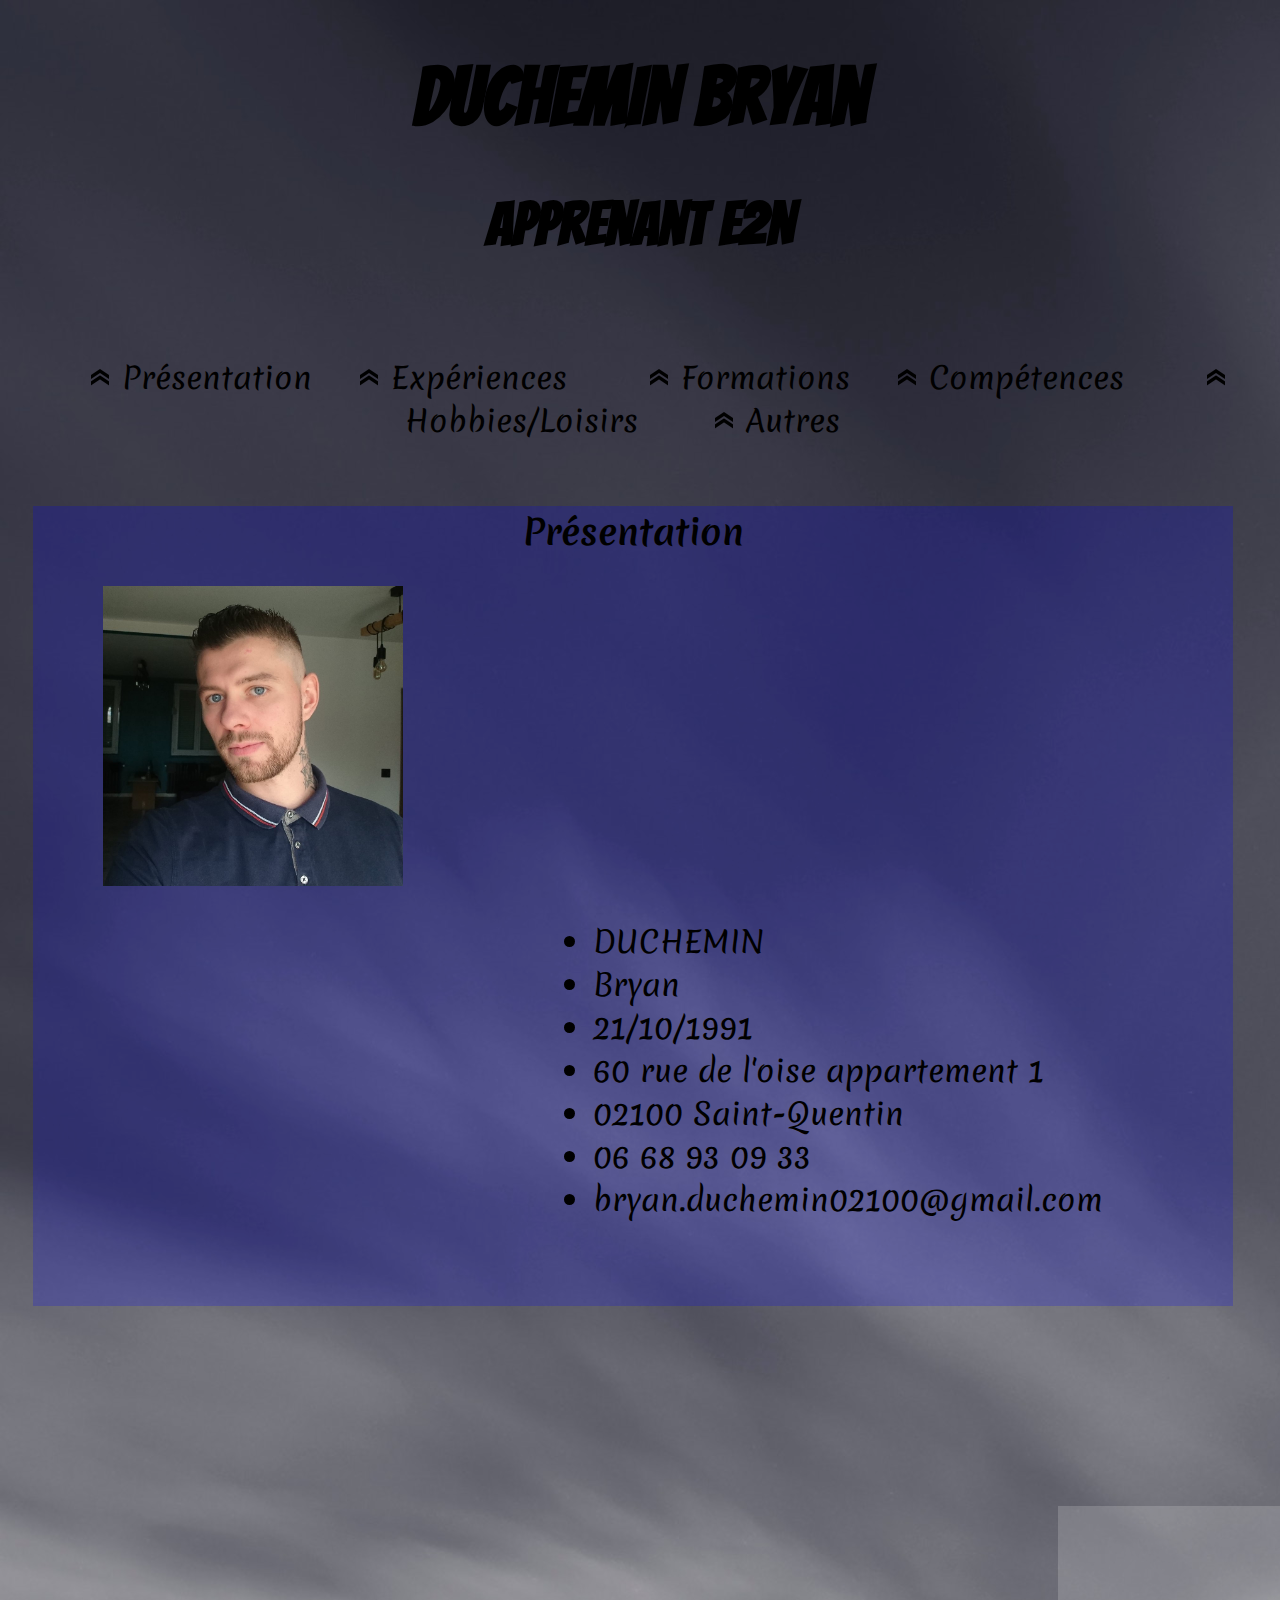
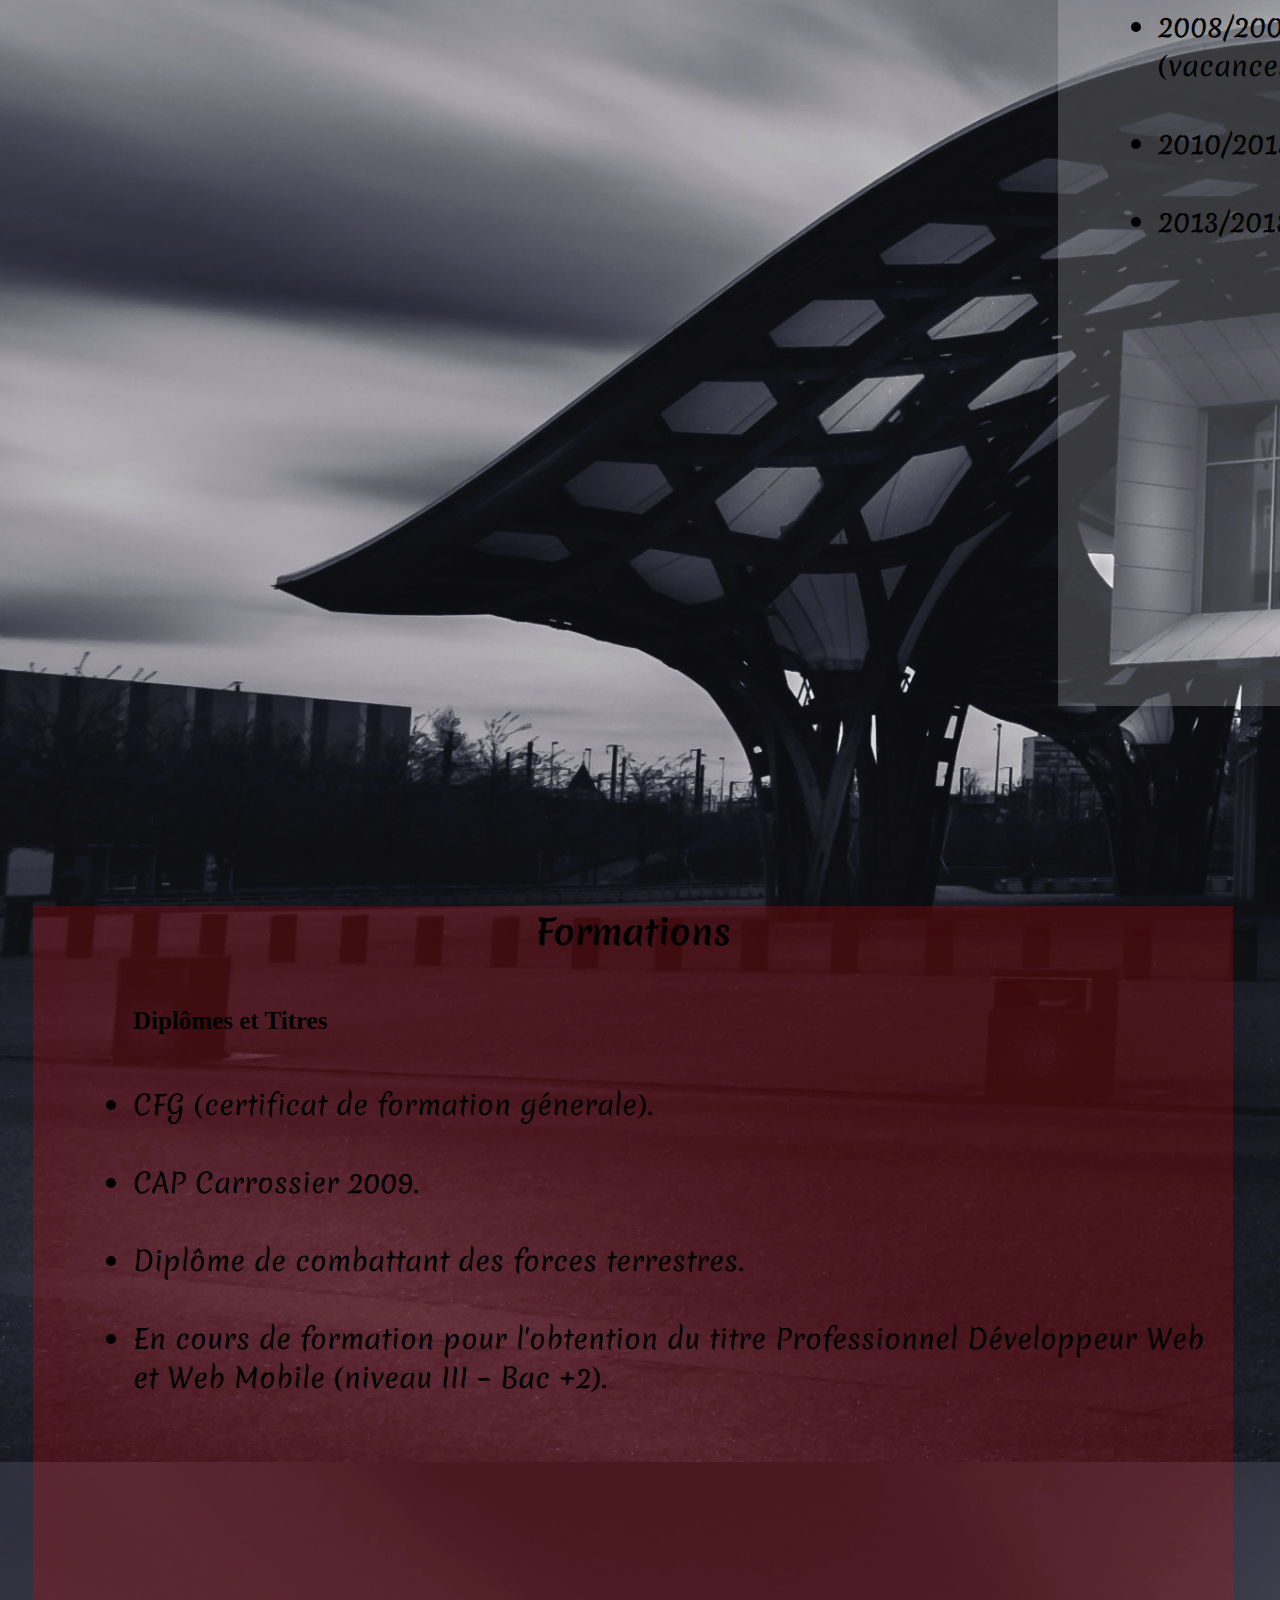
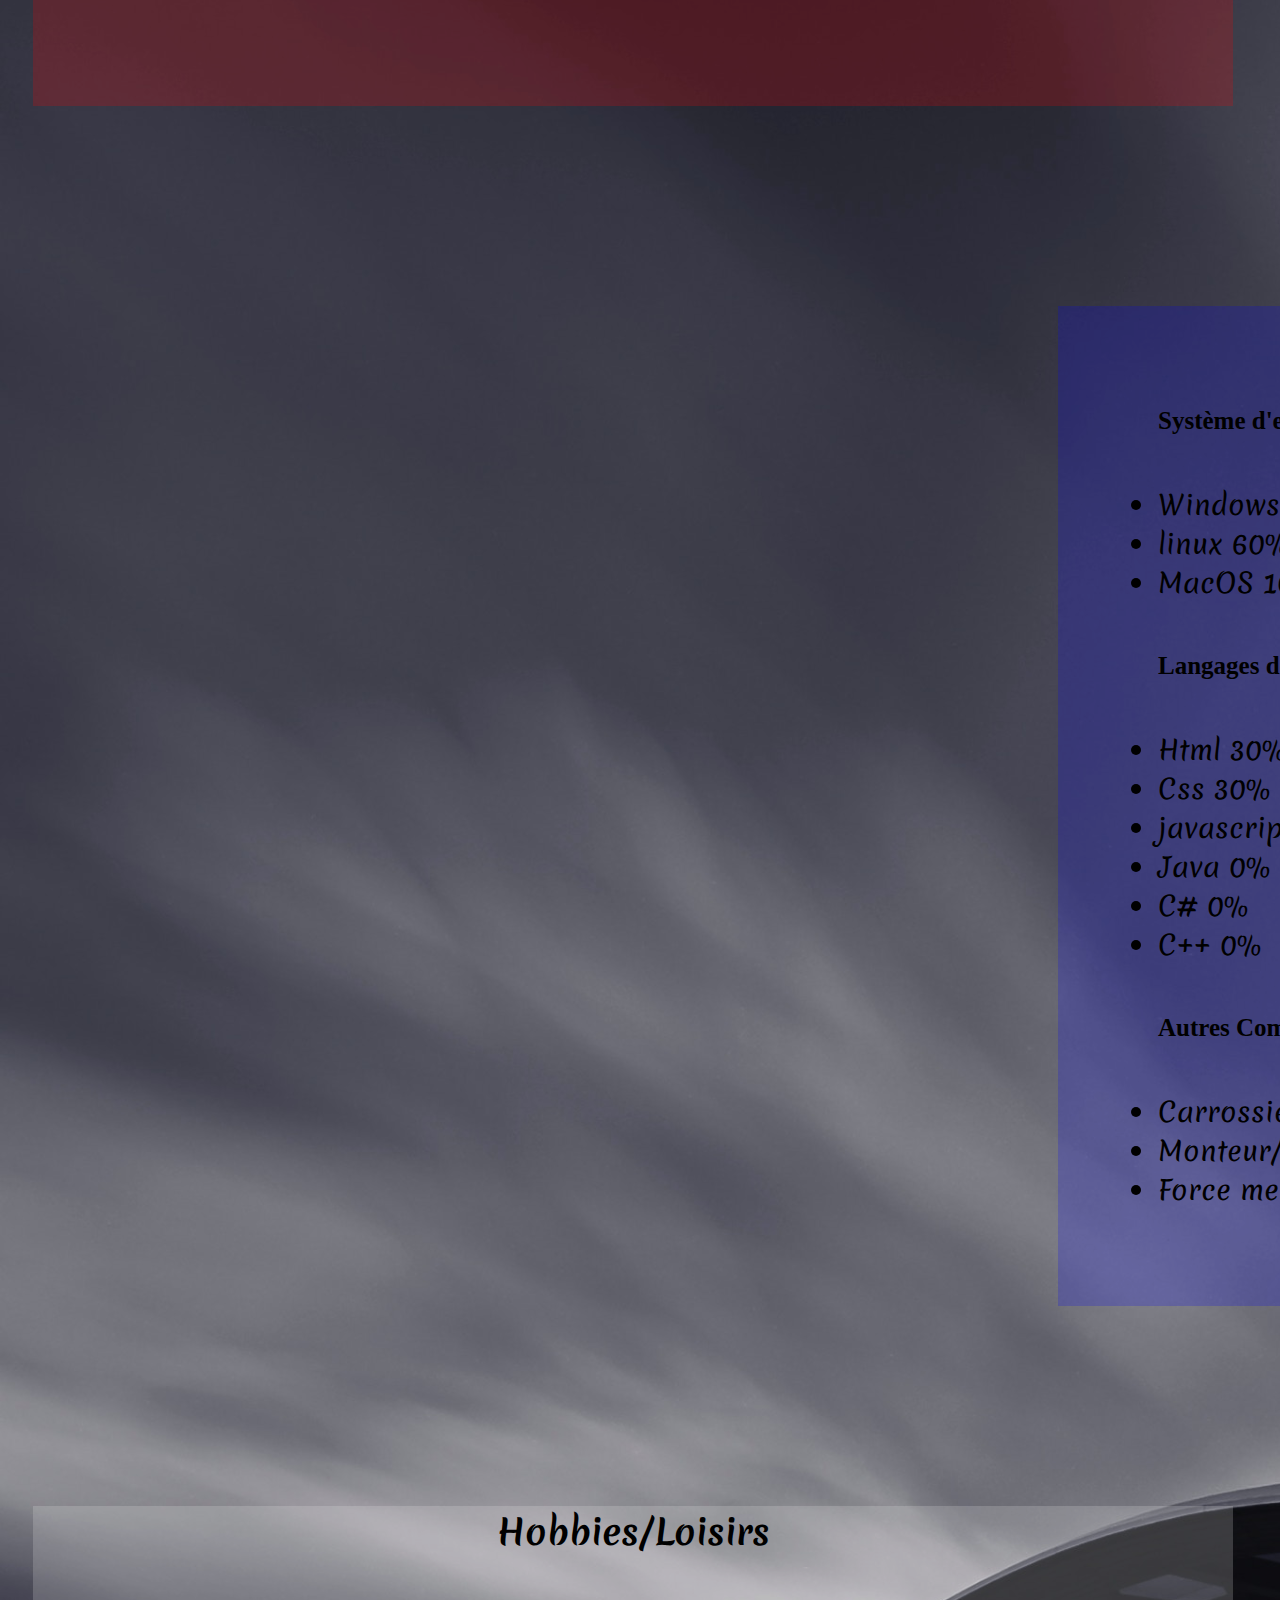
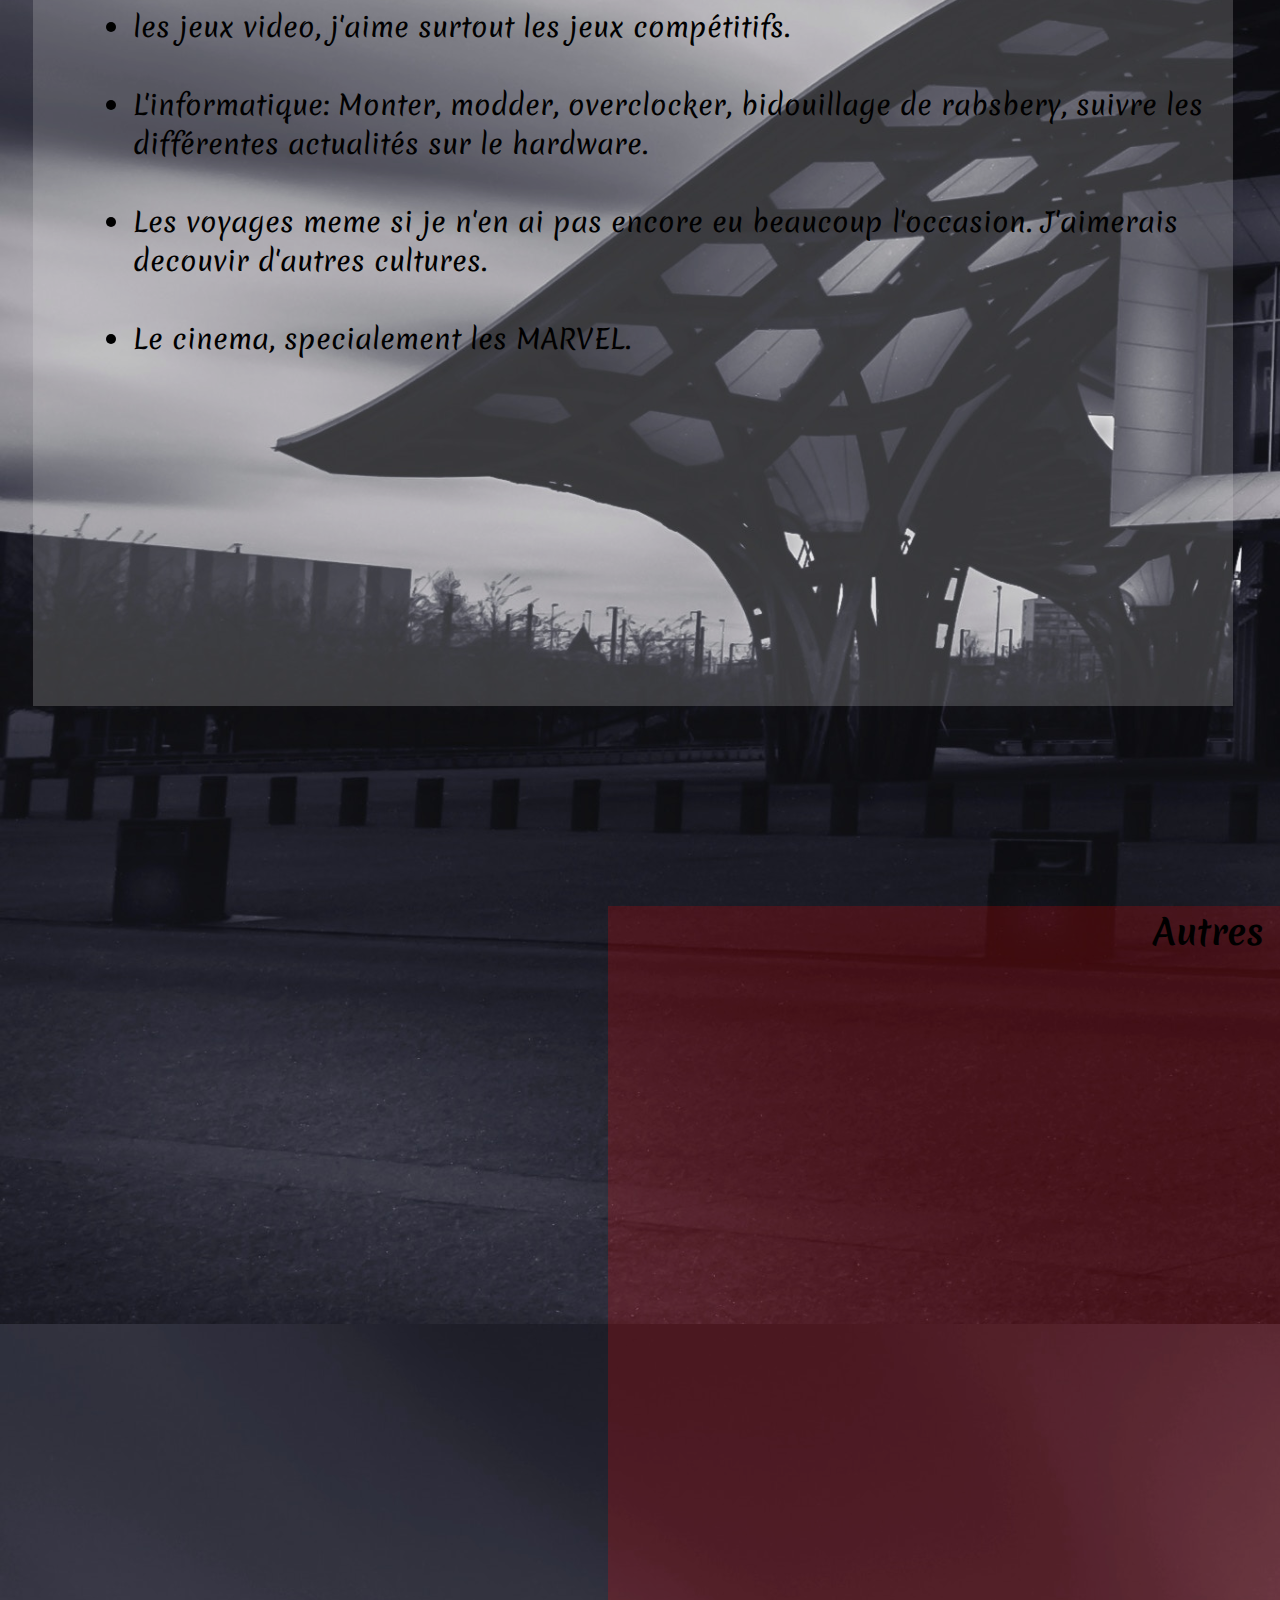
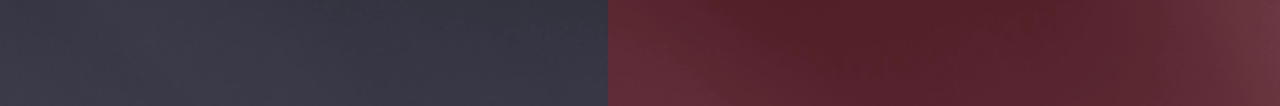
<file: MonCVnumérique/index.html>
<!DOCTYPE html>
<html lang="fr" dir="ltr">
<head>
  <meta charset="utf-8">
  <title>Mon CV</title>
  <link rel="stylesheet" href="MonCV.css">
  <link href="https://fonts.googleapis.com/css?family=Merienda|Bangers|" rel="stylesheet">
</head>
<body>

  <!-- en tete  -->
  <header class="partie1">
    <h1>DUCHEMIN Bryan</h1>
    <h2>Apprenant E2N</h2>
  </header>
  <section>

    <!-- menu du top -->
    <div class="cadrenavbar">
      <div class="navbar" id="navbar">
        <a class="bouton1" href="#Présentation"><img src="icones/icone1.png" alt=""> Présentation </a>
        <a class="bouton2" href="#Expériences"><img src="icones/icone1.png" alt=""> Expériences </a>
        <a class="bouton3" href="#Formations"><img src="icones/icone1.png" alt=""> Formations </a>
        <a class="bouton4" href="#Compétences"><img src="icones/icone1.png" alt=""> Compétences </a>
        <a class="bouton5" href="#HobbiesetLoisirs"><img src="icones/icone1.png" alt=""> Hobbies/Loisirs</a>
        <a class="bouton6" href="#Autres"><img src="icones/icone1.png" alt=""> Autres </a>
      </div>
    </div>

    <!-- block presentation -->
    <div class="Présentation" id="Présentation">
      <h2 class="titreblock">Présentation</h2>
      <img class="photomoi" src="img/photo.jpg" alt="">
      <ul id="description">
        <li>DUCHEMIN</li>
        <li>Bryan</li>
        <li>21/10/1991</li>
        <li>60 rue de l'oise appartement 1</li>
        <li>02100 Saint-Quentin</li>
        <li>06 68 93 09 33</li>
        <li>bryan.duchemin02100@gmail.com</li>
      </ul>
    </div>

    <!-- block experience -->
    <div class="Expériences" id="Expériences">
      <h2 class="titreblock">Expériences</h2>
      <ul id="Expériences">
        <li>2008/2009 Carrossier automobile / Carrosserie Picarde Saint-Quentin <br> (vacances scolaires).</li> <br>
        <li>2010/2013 Engagé Volontaire dans l'armée de terre.</li> <br>
        <li>2013/2018 Carrossier automobile / Carrosserie Renault Gueudet Saint-Quentin.</li>
      </ul>
    </div>

    <!-- block formation -->
    <div class="Formations" id="Formations">
      <h2 class="titreblock">Formations</h2>
      <h3 id="titre2">Diplômes et Titres</h3>
      <ul id="Formations">
        <li>CFG (certificat de formation génerale).</li> <br>
        <li>CAP Carrossier 2009.</li> <br>
        <li>Diplôme de combattant des forces terrestres.</li> <br>
        <li>En cours de formation pour l'obtention du titre Professionnel Développeur Web et Web Mobile (niveau III – Bac +2).</li>
      </ul>
    </div>

    <!-- block competence -->
    <div class="Compétences" id="Compétences">
      <h2 class="titreblock">Compétences</h2>

      <!-- liste 1 -->
      <h3 id="titre2">Système d'exploitation</h3>
      <ul id="Compétences">
        <li>Windows 80%</li>
        <li>linux 60%</li>
        <li>MacOS 10%</li>
      </ul>

      <h3 id="titre2"></h3>

      <!-- liste 2 -->
      <h3 id="titre2">Langages de programmation</h3>
      <ul id="Compétences1">
        <li>Html 30%</li>
        <li>Css 30%</li>
        <li>javascript 0%</li>
        <li>Java 0%</li>
        <li>C# 0%</li>
        <li>C++ 0%</li>
      </ul>

      <!-- liste 3 -->
      <h3 id="titre2">Autres Compétences</h3>
      <ul id="Compétences2">
        <li>Carrossier automobile 100%</li>
        <li>Monteur/moddeur de pc 100%</li>
        <li>Force mentale 100%</li>
      </ul>
    </div>

    <!-- block HobbiesetLoisirs -->
    <div class="HobbiesetLoisirs" id="HobbiesetLoisirs">
      <h2 class="titreblock">Hobbies/Loisirs</h2>
      <ul id="HobbiesetLoisirs">
        <li>les jeux video, j'aime surtout les jeux compétitifs.</li> <br>
        <li>L'informatique: Monter, modder, overclocker, bidouillage de rabsbery, suivre les différentes actualités sur le hardware.</li> <br>
        <li>Les voyages meme si je n'en ai pas encore eu beaucoup l'occasion. J'aimerais decouvir d'autres cultures.</li> <br>
        <li>Le cinema, specialement les MARVEL.</li>
      </ul>
    </div>

    <!-- block Autres -->
    <div class="Autres" id="Autres">
      <h2 class="titreblock">Autres</h2>
    </div>
  </section>
  <script type="text/javascript" src="javascript/navjs.js"></script>
</body>
</html>
</file>
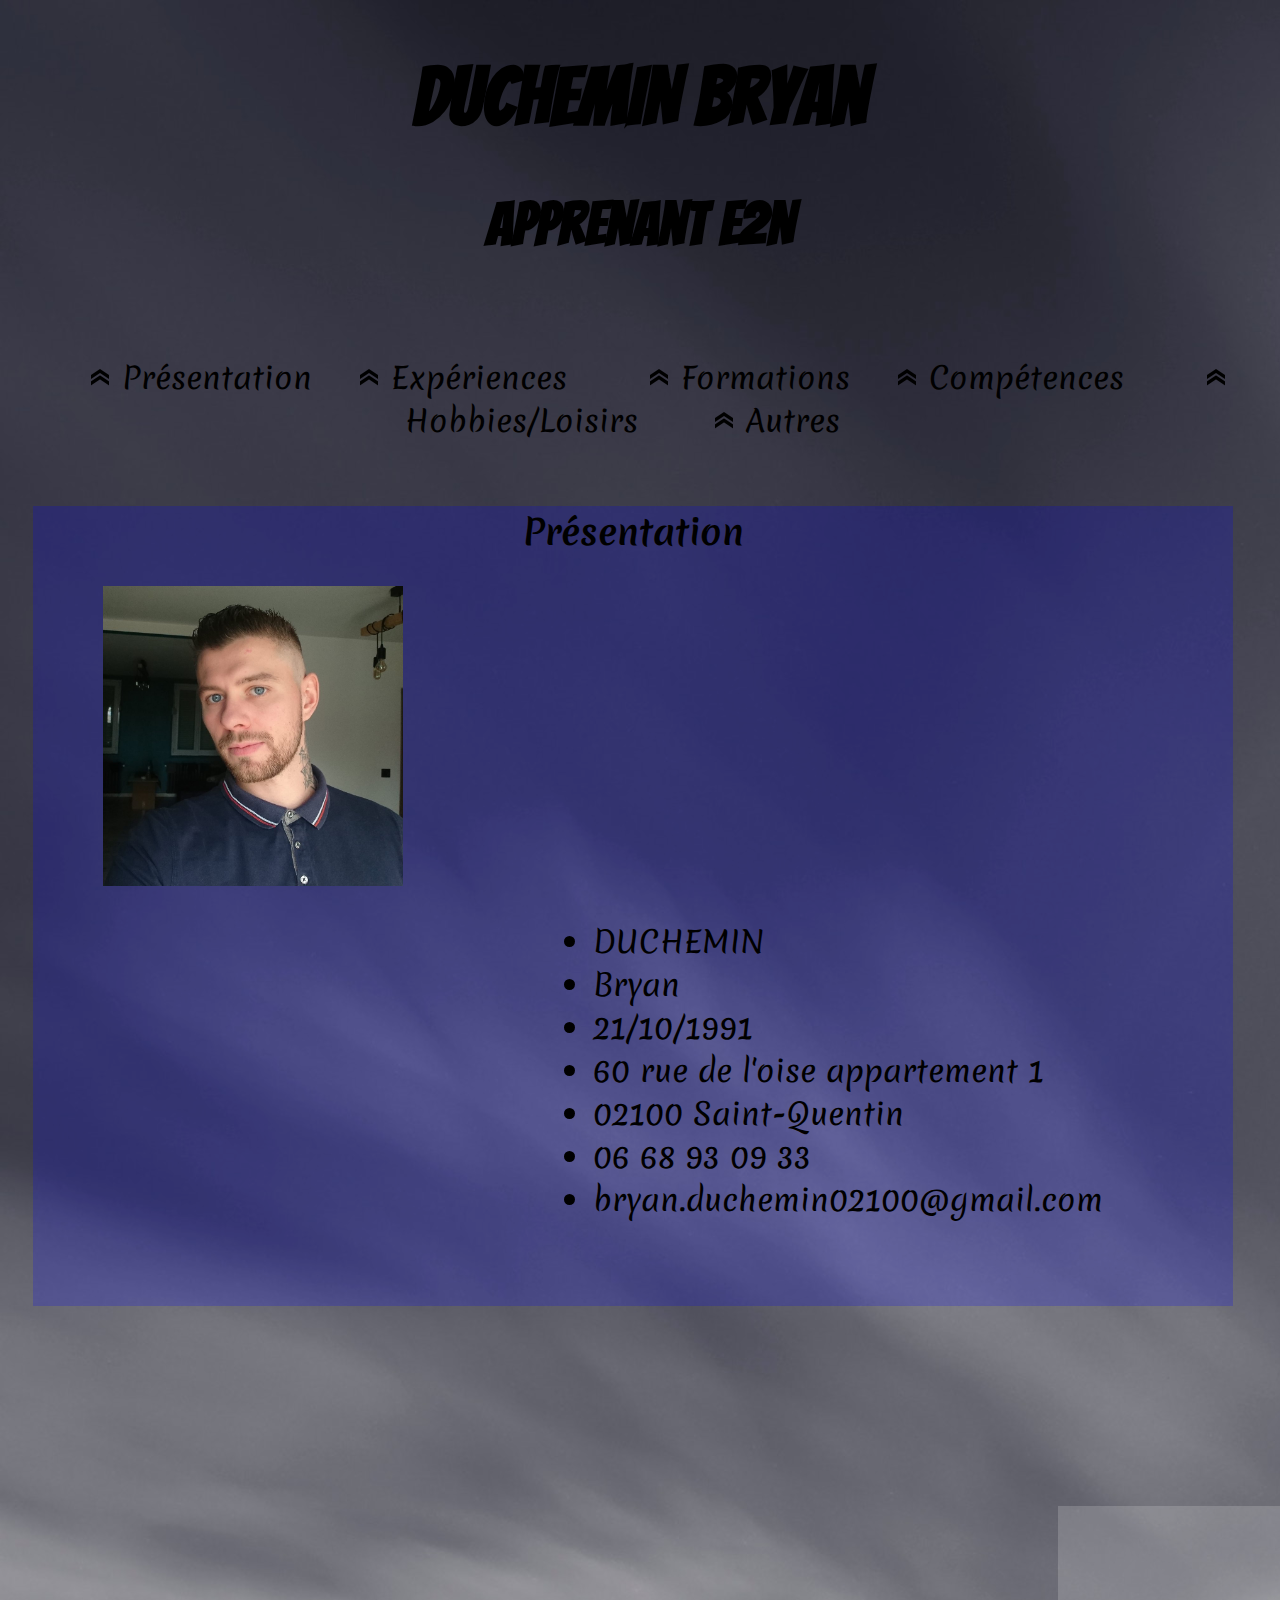
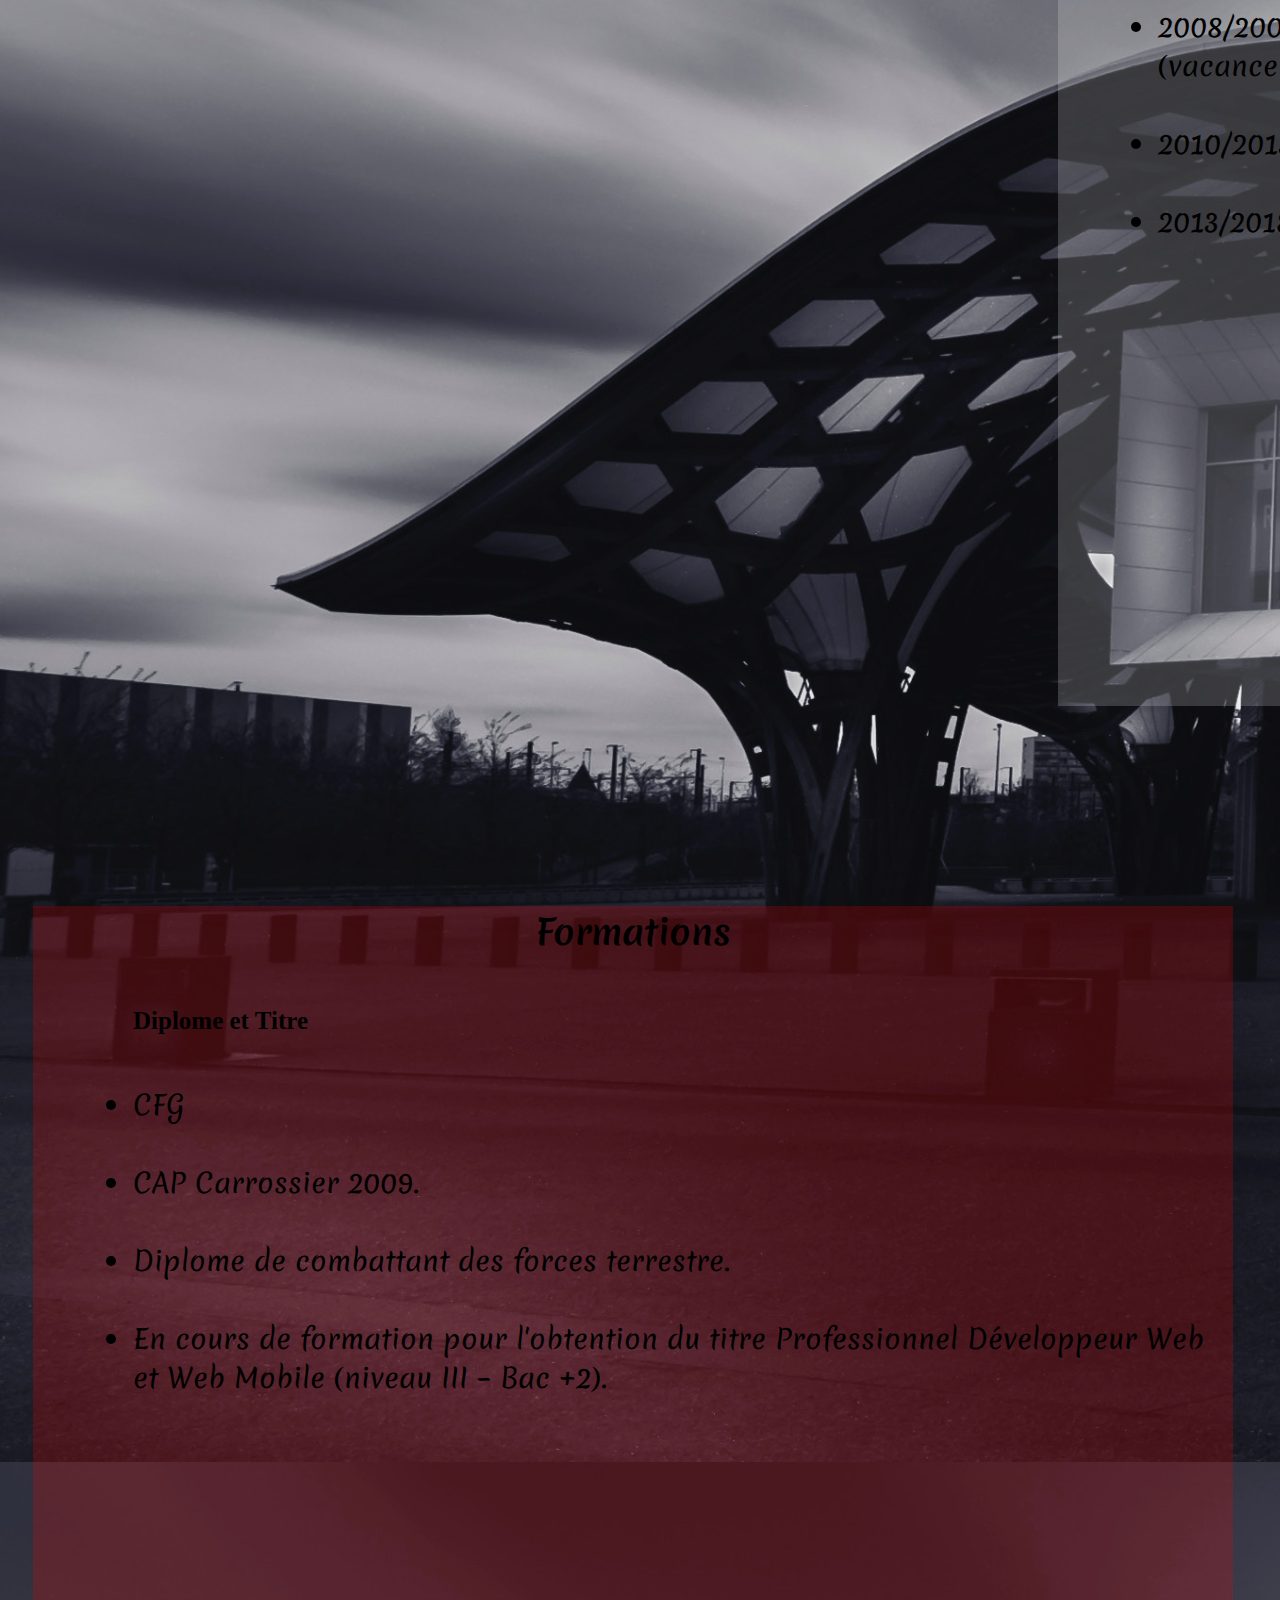
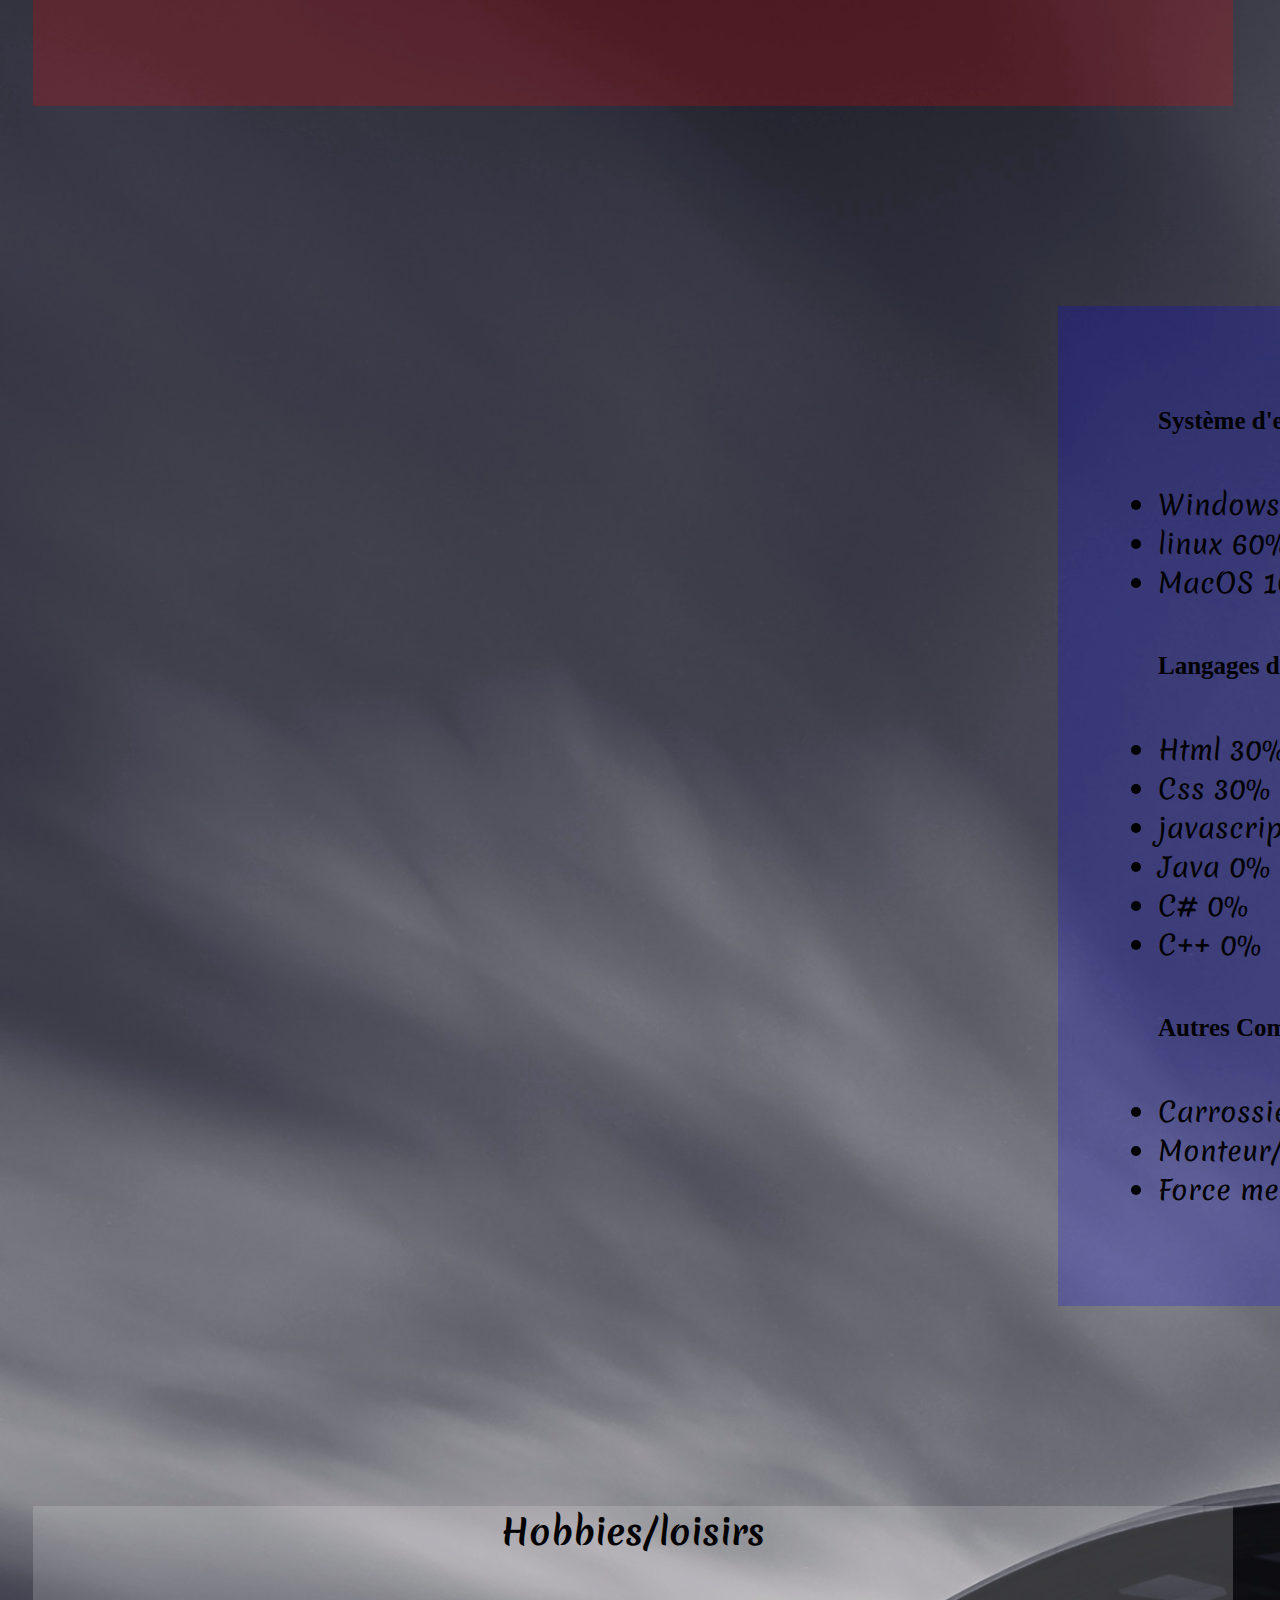
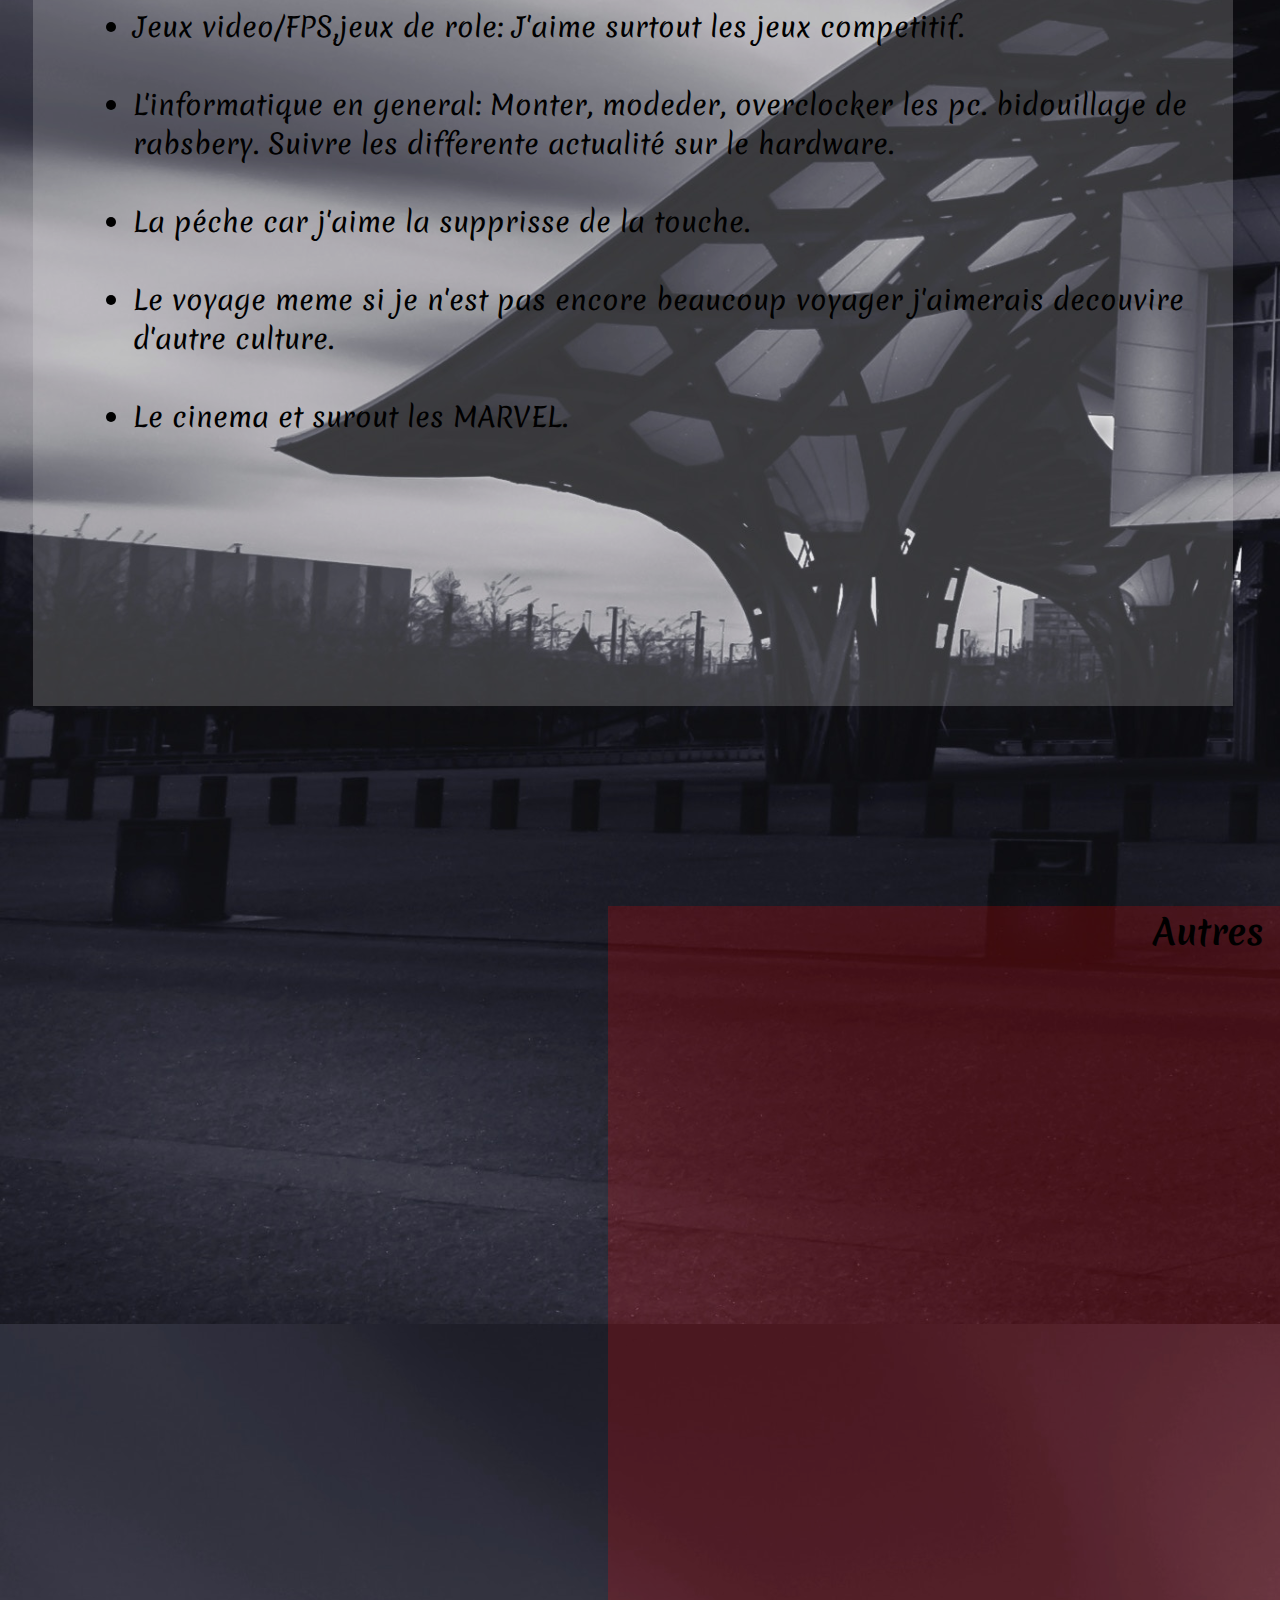
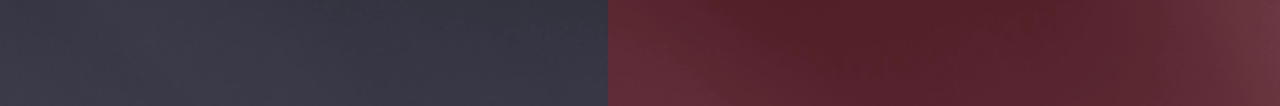
<file: MonCVnumérique/MonCV.html>
<!DOCTYPE html>
<html lang="fr" dir="ltr">
<head>
  <meta charset="utf-8">
  <title>Mon CV</title>
  <link rel="stylesheet" href="MonCV.css">
  <link href="https://fonts.googleapis.com/css?family=Merienda|Bangers|" rel="stylesheet">
</head>
<body>

  <!-- en tete  -->
  <header class="partie1">
    <h1>DUCHEMIN Bryan</h1>
    <h2>Apprenant E2N</h2>
  </header>
  <section>

    <!-- menu du top -->
    <div class="cadrenavbar">
      <div class="navbar">
        <a class="bouton1" href="#Présentation"><img src="icones/icone1.png" alt=""> Présentation </a>
        <a class="bouton2" href="#Expériences"><img src="icones/icone1.png" alt=""> Expériences </a>
        <a class="bouton3" href="#Formations"><img src="icones/icone1.png" alt=""> Formations </a>
        <a class="bouton4" href="#Compétences"><img src="icones/icone1.png" alt=""> Compétences </a>
        <a class="bouton5" href="#HobbiesetLoisirs"><img src="icones/icone1.png" alt=""> Hobbies/Loisirs</a>
        <a class="bouton6" href="#Autres"><img src="icones/icone1.png" alt=""> Autres </a>
      </div>
    </div>

    <!-- block presentation -->
    <div class="Présentation" id="Présentation">
      <h2 class="titreblock">Présentation</h2>
      <img class="photomoi" src="img/photo.jpg" alt="">
      <ul id="description">
        <li>DUCHEMIN</li>
        <li>Bryan</li>
        <li>21/10/1991</li>
        <li>60 rue de l'oise appartement 1</li>
        <li>02100 Saint-Quentin</li>
        <li>06 68 93 09 33</li>
        <li>bryan.duchemin02100@gmail.com</li>
      </ul>
    </div>

    <!-- block experience -->
    <div class="Expériences" id="Expériences">
      <h2 class="titreblock">Expériences</h2>
      <ul id="Expériences">
        <li>2008/2009 Carrossier automobile / Carrosserie Picarde Saint-Quentin <br> (vacance scolaire) </li> <br>
        <li>2010/2013 Engagé Volontaire dans l'armée de terre</li> <br>
        <li>2013/2018 Carrossier automobile / Carrosserie Renault Gueudet Saint-Quentin</li>
      </ul>
    </div>

    <!-- block formation -->
    <div class="Formations" id="Formations">
      <h2 class="titreblock">Formations</h2>
      <h3 id="titre2">Diplome et Titre</h3>
      <ul id="Formations">
        <li>CFG</li> <br>
        <li>CAP Carrossier 2009.</li> <br>
        <li>Diplome de combattant des forces terrestre.</li> <br>
        <li>En cours de formation pour l'obtention du titre Professionnel Développeur Web et Web Mobile (niveau III – Bac +2).</li>
      </ul>
    </div>

    <!-- block competence -->
    <div class="Compétences" id="Compétences">
      <h2 class="titreblock">Compétences</h2>

      <!-- liste 1 -->
      <h3 id="titre2">Système d'exploitation</h3>
      <ul id="Compétences">
        <li>Windows 80%</li>
        <li>linux 60%</li>
        <li>MacOS 10%</li>
      </ul>

      <h3 id="titre2"></h3>

      <!-- liste 2 -->
      <h3 id="titre2">Langages de programmation</h3>
      <ul id="Compétences1">
        <li>Html 30%</li>
        <li>Css 30%</li>
        <li>javascript 0%</li>
        <li>Java 0%</li>
        <li>C# 0%</li>
        <li>C++ 0%</li>
      </ul>

      <!-- liste 3 -->
      <h3 id="titre2">Autres Compétences</h3>
      <ul id="Compétences2">
        <li>Carrossier automobile 100%</li>
        <li>Monteur/moddeur de pc 100%</li>
        <li>Force mentale 100%</li>
      </ul>
    </div>

    <!-- block HobbiesetLoisirs -->
    <div class="HobbiesetLoisirs" id="HobbiesetLoisirs">
      <h2 class="titreblock">Hobbies/loisirs</h2>
      <ul id="HobbiesetLoisirs">
        <li>Jeux video/FPS,jeux de role: J'aime surtout les jeux competitif.</li> <br>
        <li>L'informatique en general: Monter, modeder, overclocker les pc. bidouillage de rabsbery. Suivre les differente actualité sur le hardware.</li> <br>
        <li>La péche car j'aime la supprisse de la touche.</li> <br>
        <li>Le voyage meme si je n'est pas encore beaucoup voyager j'aimerais decouvire d'autre culture.</li> <br>
        <li>Le cinema et surout les MARVEL.</li>
      </ul>
    </div>

    <!-- block Autres -->
    <div class="Autres" id="Autres">
      <h2 class="titreblock">Autres</h2>
    </div>
  </section>
  <script type="text/javascript" src="javascript/navjs.js"></script>
</body>
</html>
</file>
<file: MonCVnumérique/MonCV.css>
/* corps de la page,image de fond */
body{
  background-image: url(img/image3.jpg);
  background-size: cover;
  height: 3000px;
}

/* entete de la page nom prenom */
header.partie1{
  background-color: none;
  text-align: center;
  font-family: 'Bangers', cursive;
  font-size: 40px;
}

/* section 1 avec une marge en haut  */
section{
  top: 40%;
}

/* menu qui suit le scroll */
.sticky{
  position: fixed;
  top: 0;
  margin-left: 18.4%;
}

/* block du menu */
.cadrenavbar{
  width: 100%;
  height: 50px;
  margin-top: 100px;
}

/* centré le menu a bouton */
.navbar{
  text-align: center;
}

/* police d'ecriture de tout les titres des block */
h2.titreblock{
  text-align: center;
  font-family: 'Merienda', cursive;font-size: 35px;
}

/* titre des liste */
h3#titre2{
  margin-top: 50px;
  margin-left: 100px;
  font-size: 25px;
}

/* photo de profil */
img.photomoi{
  height: 300px;
  width: 300px;
  padding-left: 70px;
}

/* bouton 1 */
a.bouton1{
  text-decoration: none;
  color: black;
  font-size: 30px;
  margin-right: 35px;
  margin-left: 35px;
  font-family: 'Merienda', cursive;
  transition-duration: 0.2s;
}

/* bouton 1 grossisement  */
a.bouton1:hover{
  text-decoration: none;
  color: black;
  font-size: 40px;
  margin-right: 0px;
  margin-left: 0px;
  font-family: 'Merienda', cursive;
  transition-duration: 0.2s;
}

/* bouton 2 */
a.bouton2{
  text-decoration: none;
  color: black;
  font-size: 30px;
  margin-right: 35px;
  margin-left: 35;
  font-family: 'Merienda', cursive;
  transition-duration: 0.2s;
}

/* bouton 2 grossisement  */
a.bouton2:hover{
  text-decoration: none;
  color: black;
  font-size: 40px;
  margin-right: 0px;
  margin-left: 0px;
  font-family: 'Merienda', cursive;
  transition-duration: 0.2s;
}

/* bouton 3 */
a.bouton3{
  text-decoration: none;
  color: black;
  font-size: 30px;
  margin-right: 35px;
  margin-left: 35px;
  font-family: 'Merienda', cursive;
  transition-duration: 0.2s;
}

/* bouton 3 grossisement  */
a.bouton3:hover{
  text-decoration: none;
  color: black;
  font-size: 40px;
  margin-right: 0px;
  margin-left: 0px;
  font-family: 'Merienda', cursive;
  transition-duration: 0.2s;
}

/* bouton 4 */
a.bouton4{
  text-decoration: none;
  color: black;
  font-size: 30px;
  margin-right: 35px;
  margin-left: 35;
  font-family: 'Merienda', cursive;
  transition-duration: 0.2s;
}

/* bouton 4 grossisement  */
a.bouton4:hover{
  text-decoration: none;
  color: black;
  font-size: 40px;
  margin-right: 0px;
  margin-left: 0px;
  font-family: 'Merienda', cursive;
  transition-duration: 0.2s;
}

/* bouton 5 */
a.bouton5{
  text-decoration: none;
  color: black;
  font-size: 30px;
  margin-right: 35px;
  margin-left: 35px;
  font-family: 'Merienda', cursive;
  transition-duration: 0.2s;
}

/* bouton 5 grossisement  */
a.bouton5:hover{
  text-decoration: none;
  color: black;
  font-size: 40px;
  margin-right: 0px;
  margin-left: 0px;
  font-family: 'Merienda', cursive;
  transition-duration: 0.2s;
}

/* bouton 6 */
a.bouton6{
  text-decoration: none;
  color: black;
  font-size: 30px;
  margin-right: 35px;
  margin-left: 35px;
  font-family: 'Merienda', cursive;
  transition-duration: 0.2s;
}

/* bouton 6 grossisement  */
a.bouton6:hover{
  text-decoration: none;
  color: black;
  font-size: 40px;
  margin-right: 0px;
  margin-left: 0px;
  font-family: 'Merienda', cursive;
  transition-duration: 0.2s;
}

/* block de presentation */
div.Présentation{
  height: 800px;
  width: 1200px;
  background-color: rgb(0,0,255,0.2);
  margin-left: 25px;
  margin-top: 100px;
}

/* liste de la description */
ul#description{
  padding-left: 560px;
  font-family: 'Merienda', cursive;
  font-size: 30px;
}

/* block experience */
div.Expériences{
  height: 800px;
  width: 1200px;
  background-color: rgb(237,237,237,0.2);
  margin-left: 1050px;
  margin-top: 200px;
}

/* liste experience */
ul#Expériences{
  margin-top: 50px;
  padding-left: 100px;
  font-family: 'Merienda', cursive;
  font-size: 27px;
}

/* block formation */
div.Formations{
  height: 800px;
  width: 1200px;
  background-color: rgb(255,0,0,0.2);
  margin-left: 25px;
  margin-top: 200px;
}

/* liste formation */
ul#Formations{
  margin-top: 50px;
  padding-left: 100px;
  font-family: 'Merienda', cursive;
  font-size: 27px;
}

/* block competence */
div.Compétences{
  height: 1000px;
  width: 1200px;
  background-color: rgb(0,0,255,0.2);
  margin-left: 1050px;
  margin-top: 200px;
}

/* liste competence */
ul#Compétences{
  margin-top: 50px;
  padding-left: 100px;
  font-family: 'Merienda', cursive;
  font-size: 27px;
}

/* liste formation */
ul#Compétences1{
  margin-top: 50px;
  padding-left: 100px;
  font-family: 'Merienda', cursive;
  font-size: 27px;
}

/* liste formation */
ul#Compétences2{
  margin-top: 50px;
  padding-left: 100px;
  font-family: 'Merienda', cursive;
  font-size: 27px;
}

/* block Hobbies et Loisirs */
div.HobbiesetLoisirs{
  height: 800px;
  width: 1200px;
  background-color: rgb(237,237,237,0.2);
  margin-left: 25px;
  margin-top: 200px;
}

/* liste formation */
ul#HobbiesetLoisirs{
  margin-top: 50px;
  padding-left: 100px;
  font-family: 'Merienda', cursive;
  font-size: 27px;
}

/* block autres */
div.Autres{
  height: 800px;
  width: 1200px;
  background-color: rgb(255,0,0,0.2);
  margin-left: 600px;
  margin-top: 200px;
}
</file>
